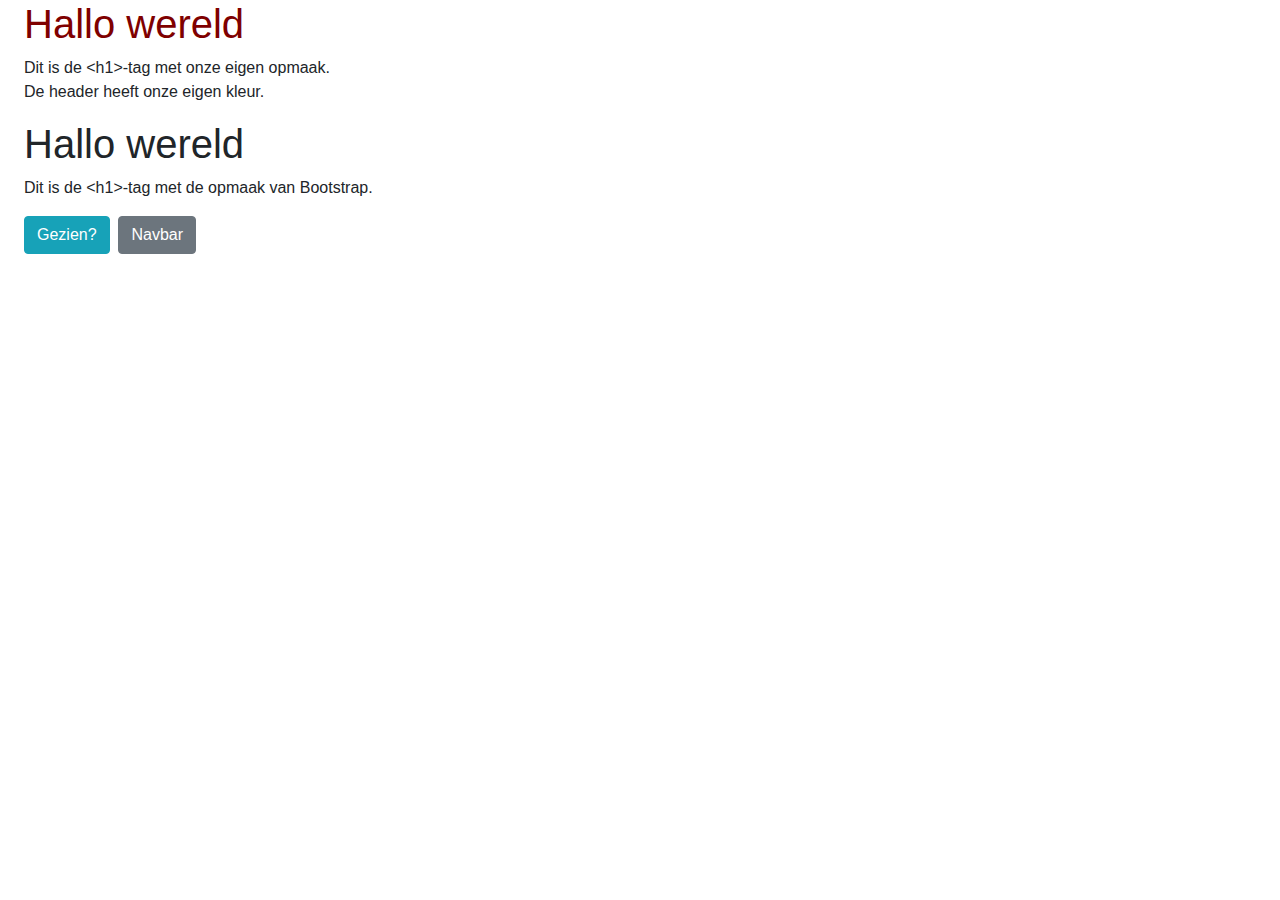
<file: index.html>
﻿<!DOCTYPE html>
<html>
<head>
    <meta charset="utf-8" />
    <title>Bootstrap</title>
    <link rel="icon" href="favicon.ico" type="image/x-icon">

    <!-- Bootstrap -->
    <script src="Scripts/jquery-3.0.0.min.js"></script>
    <link href="Content/bootstrap.css" rel="stylesheet" />
    <script src="Scripts/bootstrap.min.js"></script>

    <!-- een eigen Stylesheet -->
    <link href="Content/mrasoft.css" rel="stylesheet" />

    <!-- JavaScript -->
    <script>
        function Klik() {
            alert("Gezien wat Bootstrap en een css-klasse doen?\r\n" +
                "Zie ook de kleur van de button waarop je hebt geklikt.");
        }
    </script>
</head>

<body>
    <div style="width:1000px" class="content px-4">
        <h1 class="mrasoft">Hallo wereld</h1>
        <p>
            Dit is de &lt;h1&gt;-tag met onze eigen opmaak.<br />
            De header heeft onze eigen kleur.
        </p>
        <h1>Hallo wereld</h1>
        <p>
            Dit is de &lt;h1&gt;-tag met de opmaak van Bootstrap.
        </p>
        <button type="button" class="btn btn-info" onclick="Klik()">
            Gezien?
        </button>&nbsp;
        <a href="/navbar.html"  class="btn btn-secondary" 
           role="button"  aria-disabled="true">Navbar
        </a>
    </div>
</body>
</html>
</file>
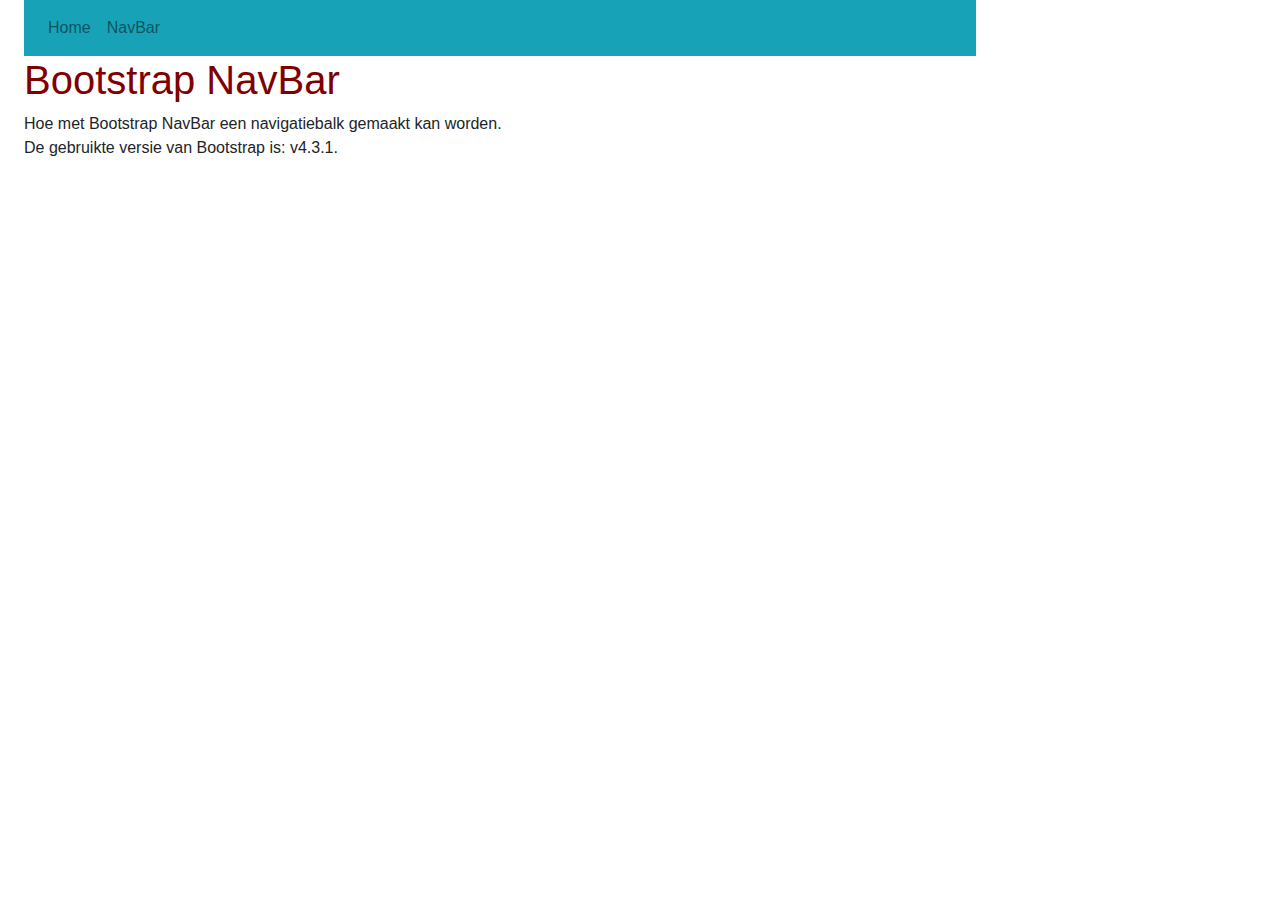
<file: navbar.html>
﻿<!DOCTYPE html>
<html>

<head>
    <meta charset="utf-8" />
    <title>Navbar</title>

    <!-- Bootstrap -->
    <script src="Scripts/jquery-3.0.0.min.js"></script>
    <link href="Content/bootstrap.css" rel="stylesheet" />
    <script src="Scripts/bootstrap.min.js"></script>

    <!-- en dit erbij  voor de Navbar-menu-->
    <script src="Scripts/umd/popper.min.js"></script>
    <script src="Scripts/jquery-3.0.0.slim.min.js"></script>

    <!-- een eigen Stylesheet -->
    <link href="Content/mrasoft.css" rel="stylesheet" />
</head>

<body>
    <div style="width:1000px" class="content px-4">

        <nav class="navbar navbar-expand-sm navbar-light bg-info">
            <button class="navbar-toggler" data-toggle="collapse" data-target="#menuutje">
                <span class="navbar-toggler-icon"></span>
            </button>
            <div class="collapse navbar-collapse" id="menuutje">
                <ul class="navbar-nav mr-auto">
                    <li>
                        <a href="/" class="nav-link">Home</a>
                    </li>
                    <li>
                        <a href="/navbar.html" class="nav-link">NavBar</a>
                    </li>
                </ul>
            </div>
        </nav>

        <h1 class="mrasoft">Bootstrap NavBar</h1>
        <p>
            Hoe met Bootstrap NavBar een navigatiebalk gemaakt kan worden.<br />
            De gebruikte versie van Bootstrap is: v4.3.1.<br /><br />
        </p>
    </div>
</body>
</html>
</file>
<file: Content/mrasoft.css>
﻿h1.mrasoft {
    color: #7F0000 !important;
}
</file>
